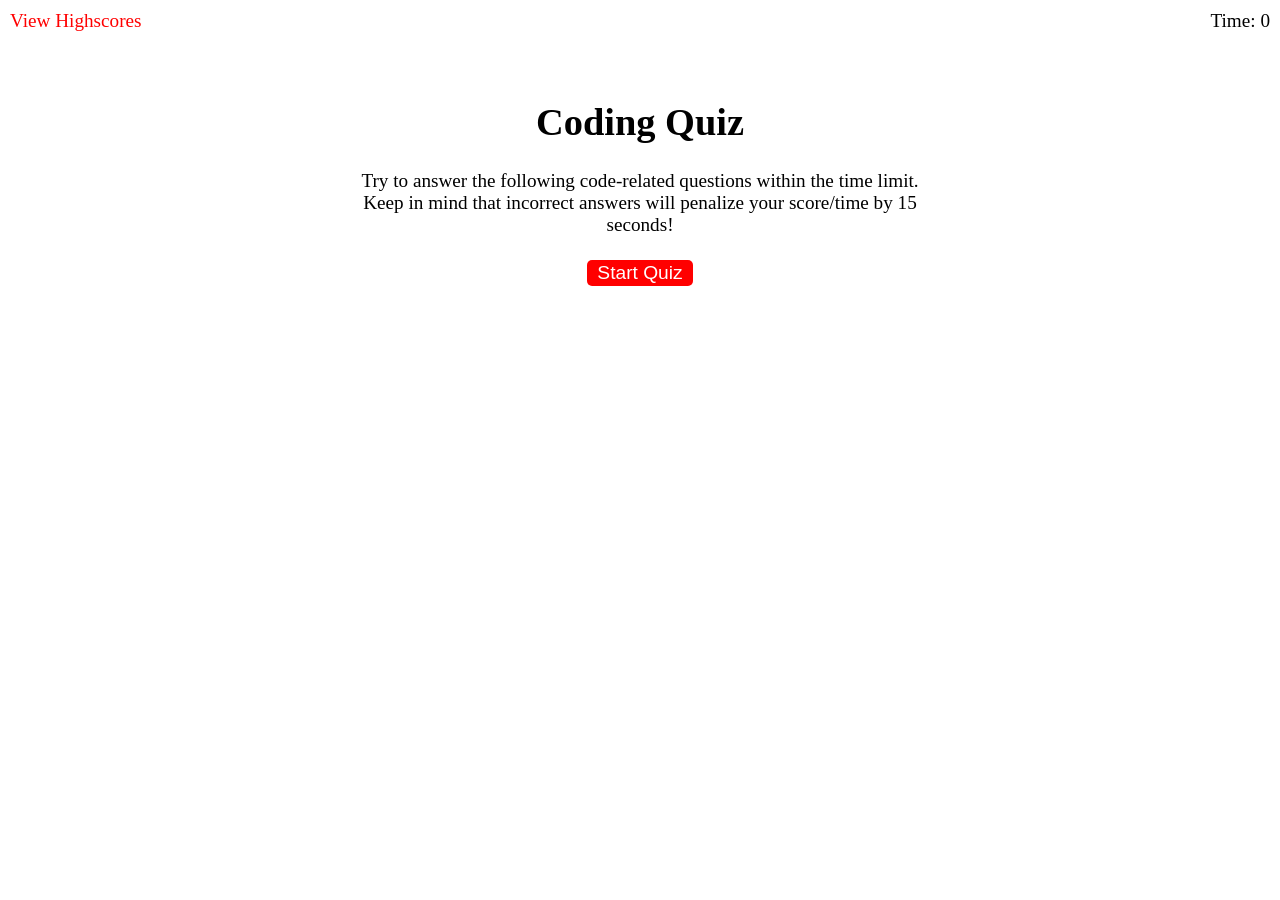
<file: index.html>
<!DOCTYPE html>
<html lang="en">
  <head>
    <meta charset="UTF-8" />
    <meta name="viewport" content="width=device-width, initial-scale=1.0" />
    <meta http-equiv="X-UA-Compatible" content="ie=edge" />
    <title>Coding Quiz</title>

    <link rel="stylesheet" href="./assets/css/styles.css" />
  </head>

  <body>
    <div class="scores"><a href="highscores.html">View Highscores</a></div>

    <div class="timer">Time: <span id="time">0</span></div>

    <div class="wrapper">
      <div id="start-screen" class="start">
        <h1>Coding Quiz</h1>
        <p>
          Try to answer the following code-related questions within the time
          limit. Keep in mind that incorrect answers will penalize your
          score/time by 15 seconds!
        </p>
        <button id="start">Start Quiz</button>
      </div>

      <div id="questions" class="hide">
        <h2 id="question-title"></h2>
        <div id="choices" class="choices"></div>
      </div>

      <div id="end-screen" class="hide">
        <h2>All done!</h2>
        <p>Your final score is <span id="final-score"></span>.</p>
        <p>
          Enter initials: <input type="text" id="initials" max="3" />
          <button id="submit">Submit</button>
        </p>
      </div>

      <div id="feedback" class="feedback hide"></div>
    </div>

    <script src="./assets/js/questions.js"></script>
    <script src="./assets/js/logic.js"></script>
  </body>
</html>
</file>
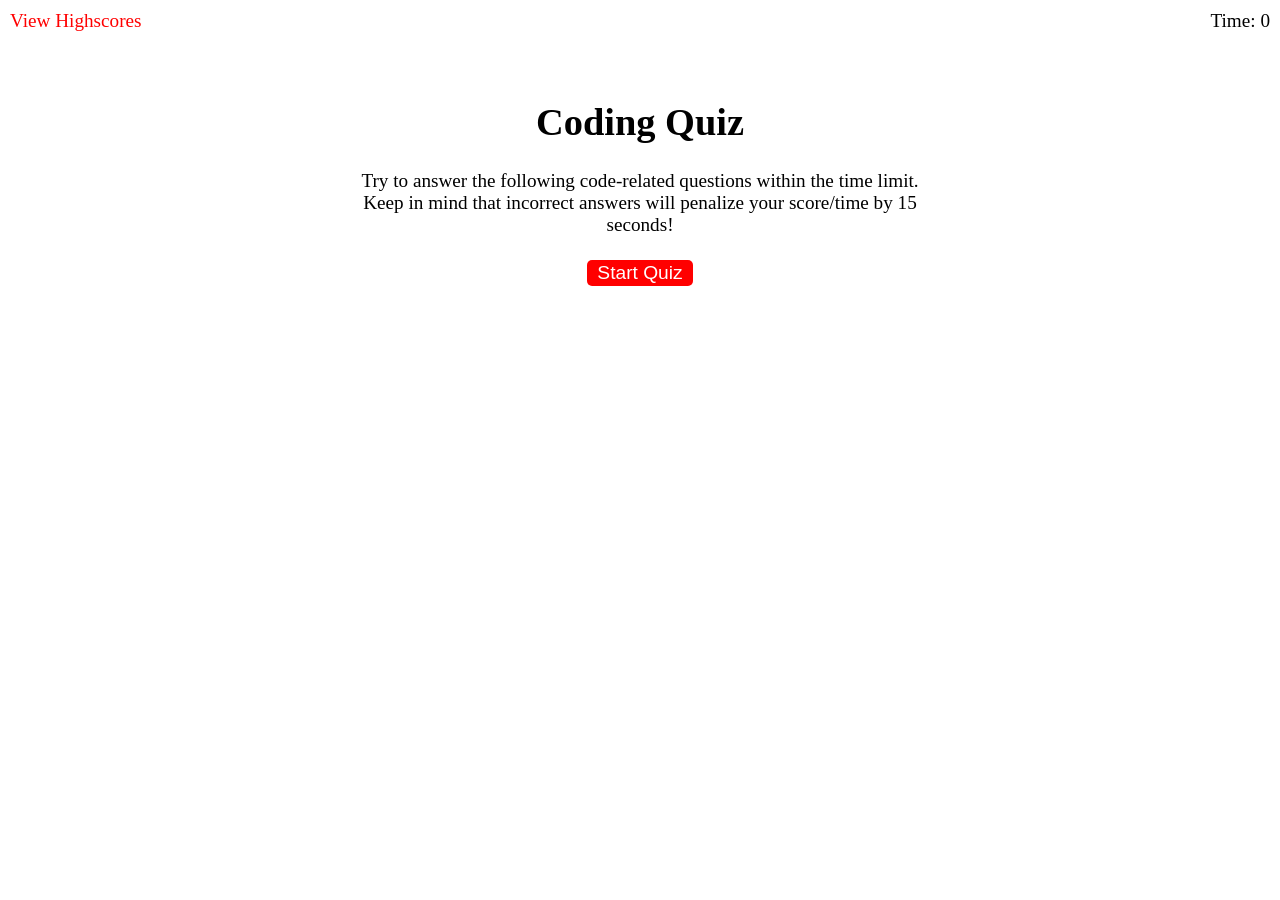
<file: Main/index.html>
<!DOCTYPE html>
<html lang="en">
  <head>
    <meta charset="UTF-8" />
    <meta name="viewport" content="width=device-width, initial-scale=1.0" />
    <meta http-equiv="X-UA-Compatible" content="ie=edge" />
    <title>Coding Quiz</title>

    <link rel="stylesheet" href="./assets/css/styles.css" />
  </head>

  <body>
    <div class="scores"><a href="highscores.html">View Highscores</a></div>

    <div class="timer">Time: <span id="time">0</span></div>

    <div class="wrapper">
      <div id="start-screen" class="start">
        <h1>Coding Quiz</h1>
        <p>
          Try to answer the following code-related questions within the time
          limit. Keep in mind that incorrect answers will penalize your
          score/time by 15 seconds!
        </p>
        <button id="start">Start Quiz</button>
      </div>

      <div id="questions" class="hide">
        <h2 id="question-title"></h2>
        <div id="choices" class="choices"></div>
      </div>

      <div id="end-screen" class="hide">
        <h2>All done!</h2>
        <p>Your final score is <span id="final-score"></span>.</p>
        <p>
          Enter initials: <input type="text" id="initials" max="3" />
          <button id="submit">Submit</button>
        </p>
      </div>

      <div id="feedback" class="feedback hide"></div>
    </div>

    <script src="./assets/js/questions.js"></script>
    <script src="./assets/js/logic.js"></script>
  </body>
</html>
</file>
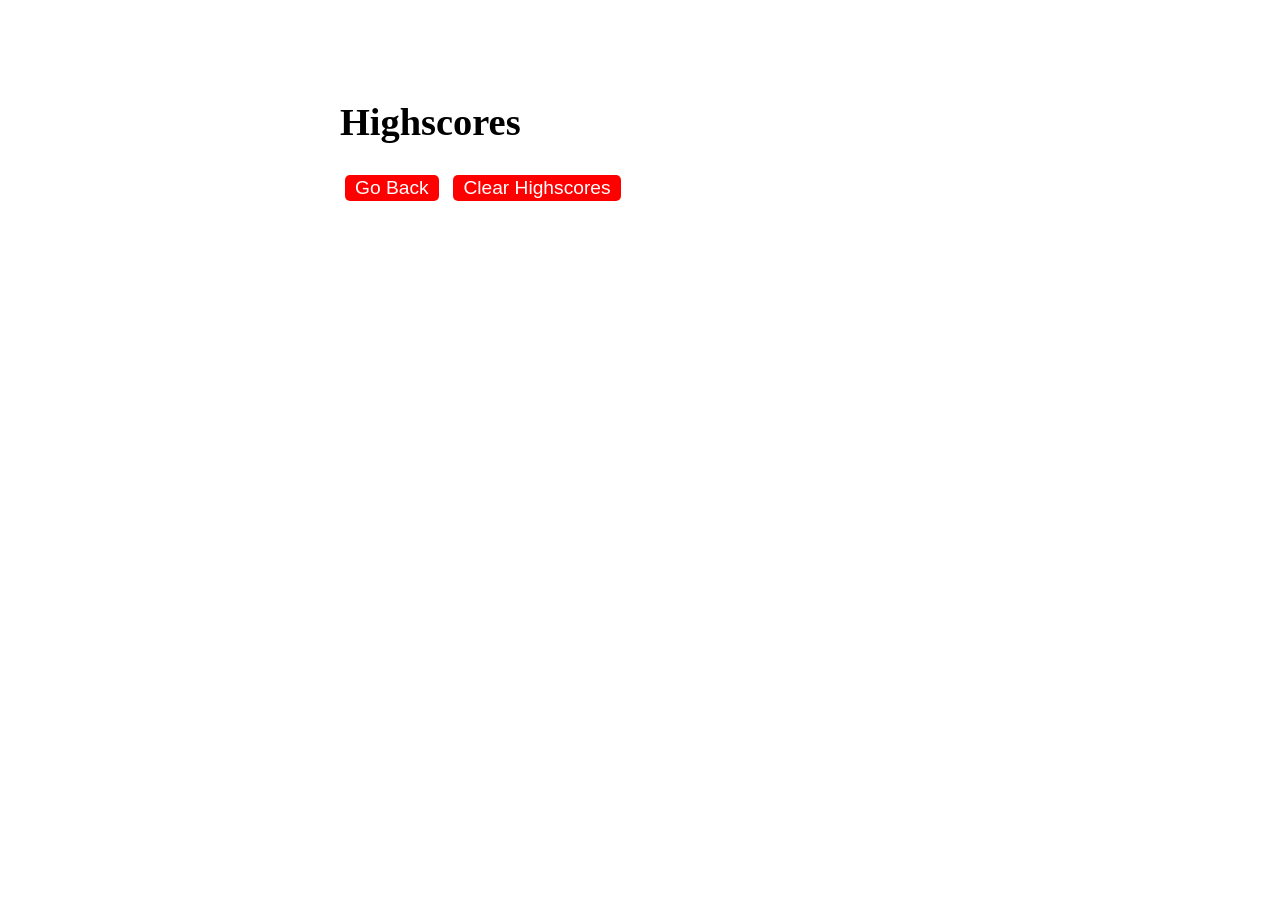
<file: highscores.html>
<!DOCTYPE html>
<html lang="en">
  <head>
    <meta charset="UTF-8" />
    <meta name="viewport" content="width=device-width, initial-scale=1.0" />
    <meta http-equiv="X-UA-Compatible" content="ie=edge" />
    <title>Highscores</title>

    <link rel="stylesheet" href="./assets/css/styles.css" />
  </head>

  <body>
    <div class="wrapper">
      <h1>Highscores</h1>
      <ol id="highscores"></ol>

      <a href="index.html"><button>Go Back</button></a>
      <button id="clear">Clear Highscores</button>
    </div>

    <script src="./assets/js/scores.js"></script>
  </body>
</html>
</file>
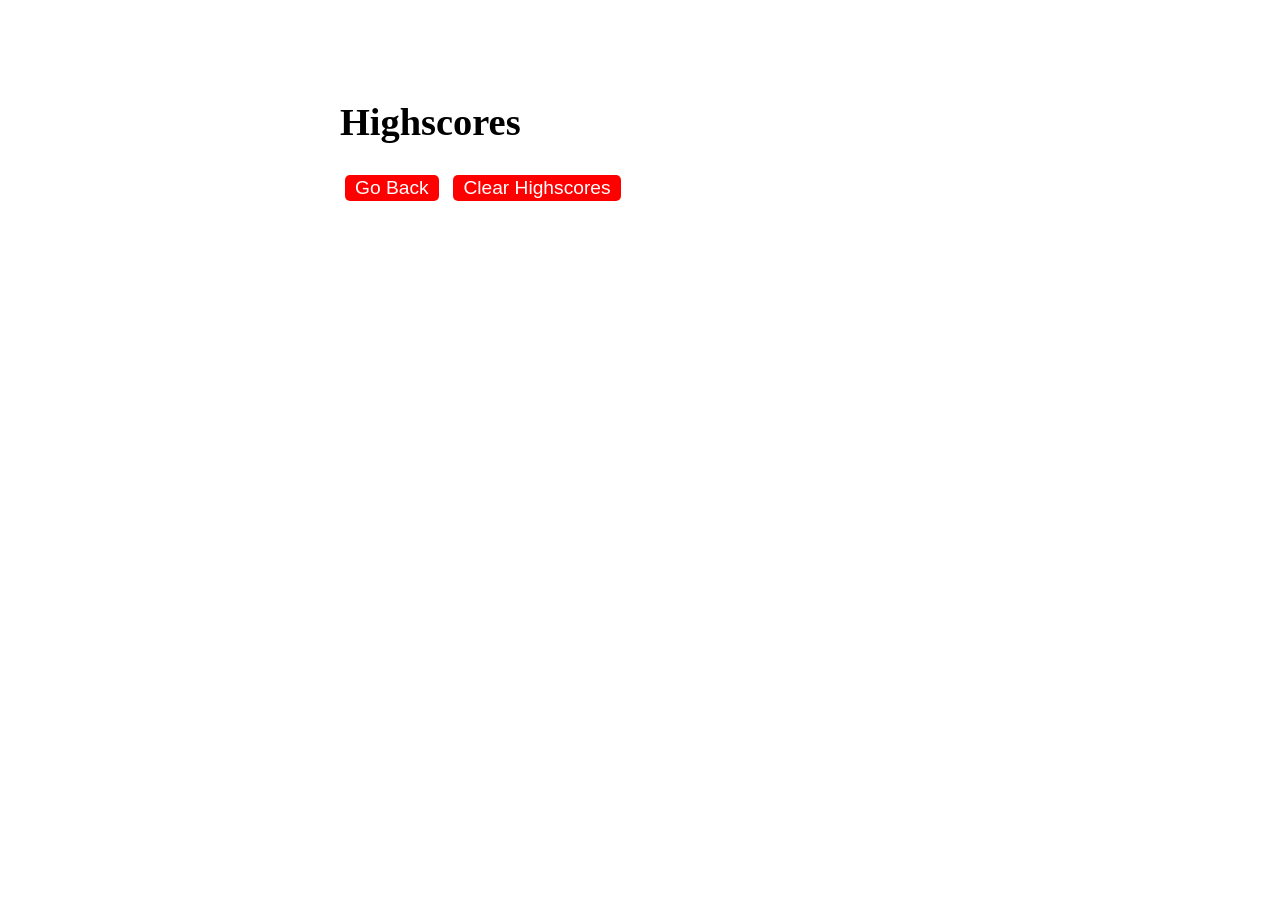
<file: Main/highscores.html>
<!DOCTYPE html>
<html lang="en">
  <head>
    <meta charset="UTF-8" />
    <meta name="viewport" content="width=device-width, initial-scale=1.0" />
    <meta http-equiv="X-UA-Compatible" content="ie=edge" />
    <title>Highscores</title>

    <link rel="stylesheet" href="./assets/css/styles.css" />
  </head>

  <body>
    <div class="wrapper">
      <h1>Highscores</h1>
      <ol id="highscores"></ol>

      <a href="index.html"><button>Go Back</button></a>
      <button id="clear">Clear Highscores</button>
    </div>

    <script src="./assets/js/scores.js"></script>
  </body>
</html>
</file>
<file: assets/css/styles.css>
body {
    font-family: 'Times New Roman' serif, sans-serif;
    font-size: 120%;
  }
  
  a {
    color: rgb(255, 0, 0);
    text-decoration: none;
    transition: color 0.1s;
  }
  
  a:hover {
    color: rgb(253, 81, 81);
  }
  
  button {
    display: inline-block;
    margin: 5px;
    cursor: pointer;
    font-size: 100%;
    background-color: red;
    border-radius: 5px;
    padding: 2px 10px;
    color: white;
    border: 0;
    transition: background-color 0.1s;
  }
  
  button:hover {
    background-color: rgb(253, 81, 81);
  }
  
  .choices button {
    display: block;
  }
  
  input[type="text"] {
    font-size: 100%;
  }
  
  li {
    padding: 5px;
    list-style: decimal inside none;
  }
  
  li:nth-child(odd) {
    background-color: rgb(216, 163, 163);
  }
  
  .wrapper {
    margin: 100px auto 0 auto;
    max-width: 600px;
  }
  
  .hide {
    display: none;
  }
  
  .start {
    text-align: center;
  }
  
  .scores {
    position: absolute;
    top: 10px;
    left: 10px;
  }
  
  .feedback {
    font-style: italic;
    font-size: 120%;
    margin-top: 20px;
    padding-top: 10px;
    color: rgb(0, 0, 0);
    border-top: 2px solid #ccc;
  }
  
  .timer {
    position: absolute;
    top: 10px;
    right: 10px;
  }
</file>
<file: Main/assets/css/styles.css>
body {
    font-family: 'Times New Roman' serif, sans-serif;
    font-size: 120%;
  }
  
  a {
    color: rgb(255, 0, 0);
    text-decoration: none;
    transition: color 0.1s;
  }
  
  a:hover {
    color: rgb(253, 81, 81);
  }
  
  button {
    display: inline-block;
    margin: 5px;
    cursor: pointer;
    font-size: 100%;
    background-color: red;
    border-radius: 5px;
    padding: 2px 10px;
    color: white;
    border: 0;
    transition: background-color 0.1s;
  }
  
  button:hover {
    background-color: rgb(253, 81, 81);
  }
  
  .choices button {
    display: block;
  }
  
  input[type="text"] {
    font-size: 100%;
  }
  
  li {
    padding: 5px;
    list-style: decimal inside none;
  }
  
  li:nth-child(odd) {
    background-color: rgb(216, 163, 163);
  }
  
  .wrapper {
    margin: 100px auto 0 auto;
    max-width: 600px;
  }
  
  .hide {
    display: none;
  }
  
  .start {
    text-align: center;
  }
  
  .scores {
    position: absolute;
    top: 10px;
    left: 10px;
  }
  
  .feedback {
    font-style: italic;
    font-size: 120%;
    margin-top: 20px;
    padding-top: 10px;
    color: rgb(0, 0, 0);
    border-top: 2px solid #ccc;
  }
  
  .timer {
    position: absolute;
    top: 10px;
    right: 10px;
  }
</file>
